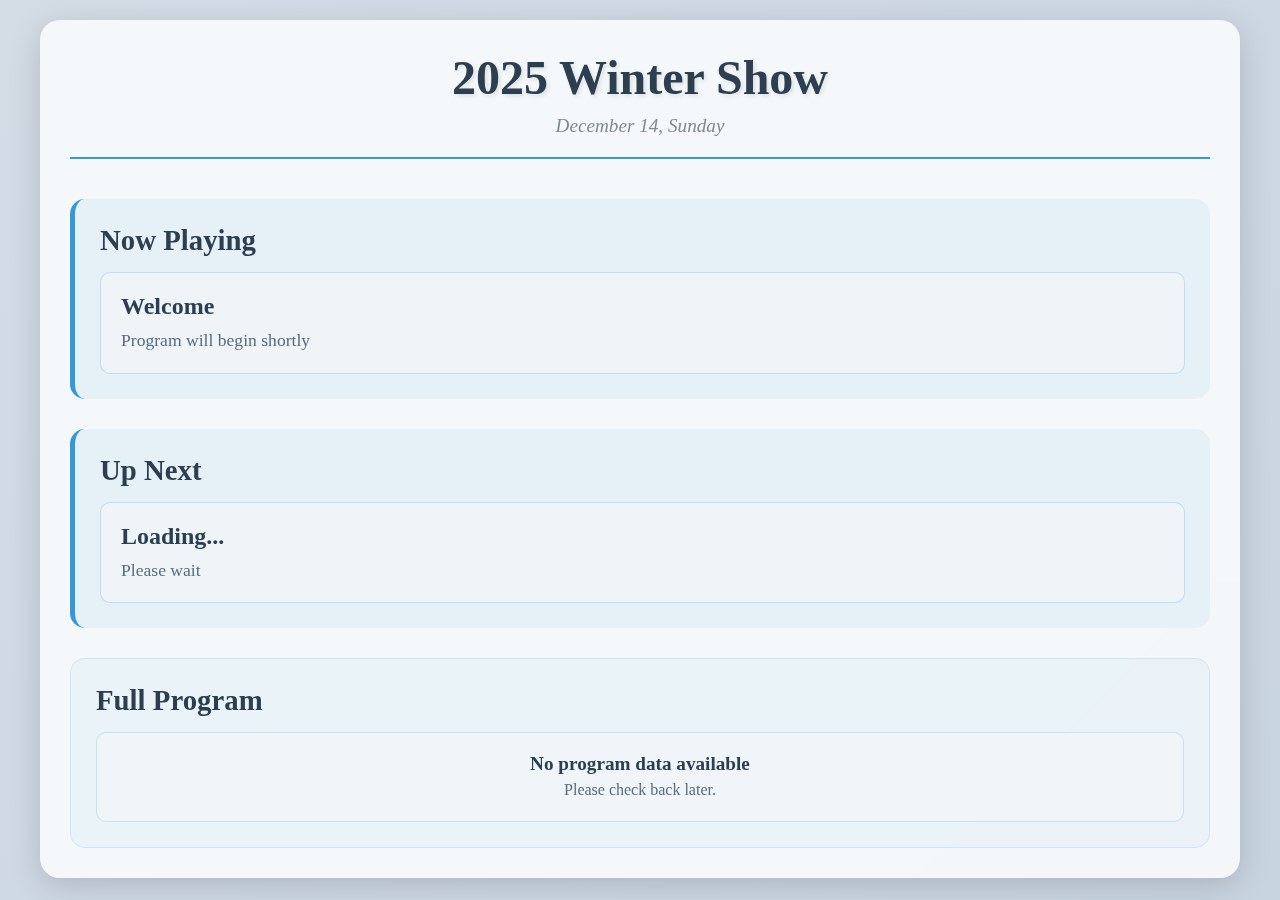
<file: index.html>
<!DOCTYPE html>
<html lang="en">
<head>
    <meta charset="UTF-8">
    <meta name="viewport" content="width=device-width, initial-scale=1.0">
    <title>Recital Program</title>
    <link rel="stylesheet" href="styles.css">
</head>
<body>
    <div class="container">
        <header>
            <h1>2025 Winter Show</h1>
            <div class="date-time" id="dateTime">December 14, Sunday</div>
        </header>

        <div class="current-performance">
            <h2>Now Playing</h2>
            <div class="current-item" id="currentItem">
                <div class="performer-name">Loading...</div>
                <div class="piece-info">Please wait</div>
                <div class="status-indicator playing"></div>
            </div>
        </div>

        <div class="up-next">
            <h2>Up Next</h2>
            <div class="next-item" id="nextItem">
                <div class="performer-name">Loading...</div>
                <div class="piece-info">Please wait</div>
            </div>
        </div>

        <div class="program-list">
            <h2>Full Program</h2>
            <div class="program-items" id="programItems">
                <!-- Program items will be loaded here -->
            </div>
        </div>
    </div>

    <script src="script.js"></script>
</body>
</html>
</file>
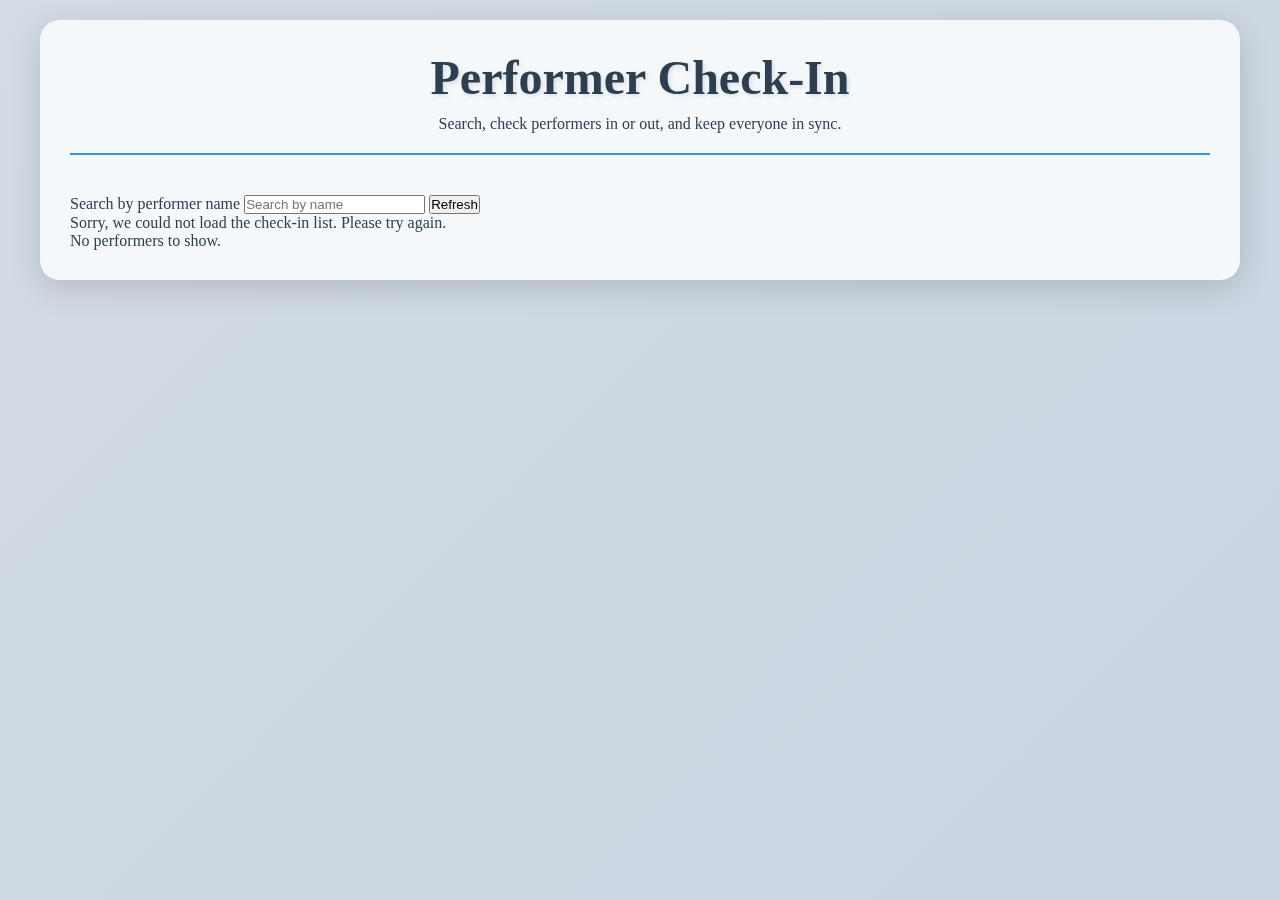
<file: checkin/index.html>
<!DOCTYPE html>
<html lang="en">
<head>
    <meta charset="UTF-8">
    <meta name="viewport" content="width=device-width, initial-scale=1.0">
    <title>Performer Check-In</title>
    <link rel="stylesheet" href="../styles.css">
</head>
<body class="checkin-body">
    <div class="container checkin-container">
        <header class="checkin-header">
            <h1>Performer Check-In</h1>
            <p class="checkin-subtitle">Search, check performers in or out, and keep everyone in sync.</p>
        </header>

        <div class="checkin-controls">
            <label for="checkinSearch" class="visually-hidden">Search by performer name</label>
            <input type="search" id="checkinSearch" placeholder="Search by name" autocomplete="off" />
            <button id="refreshCheckin" class="checkin-refresh">Refresh</button>
        </div>

        <div id="checkinStatusMessage" class="checkin-alert" role="status" aria-live="polite"></div>

        <div id="checkinList" class="checkin-list">
            <div class="checkin-empty">Loading performers…</div>
        </div>
    </div>

    <script src="./checkin.js" defer></script>
</body>
</html>
</file>
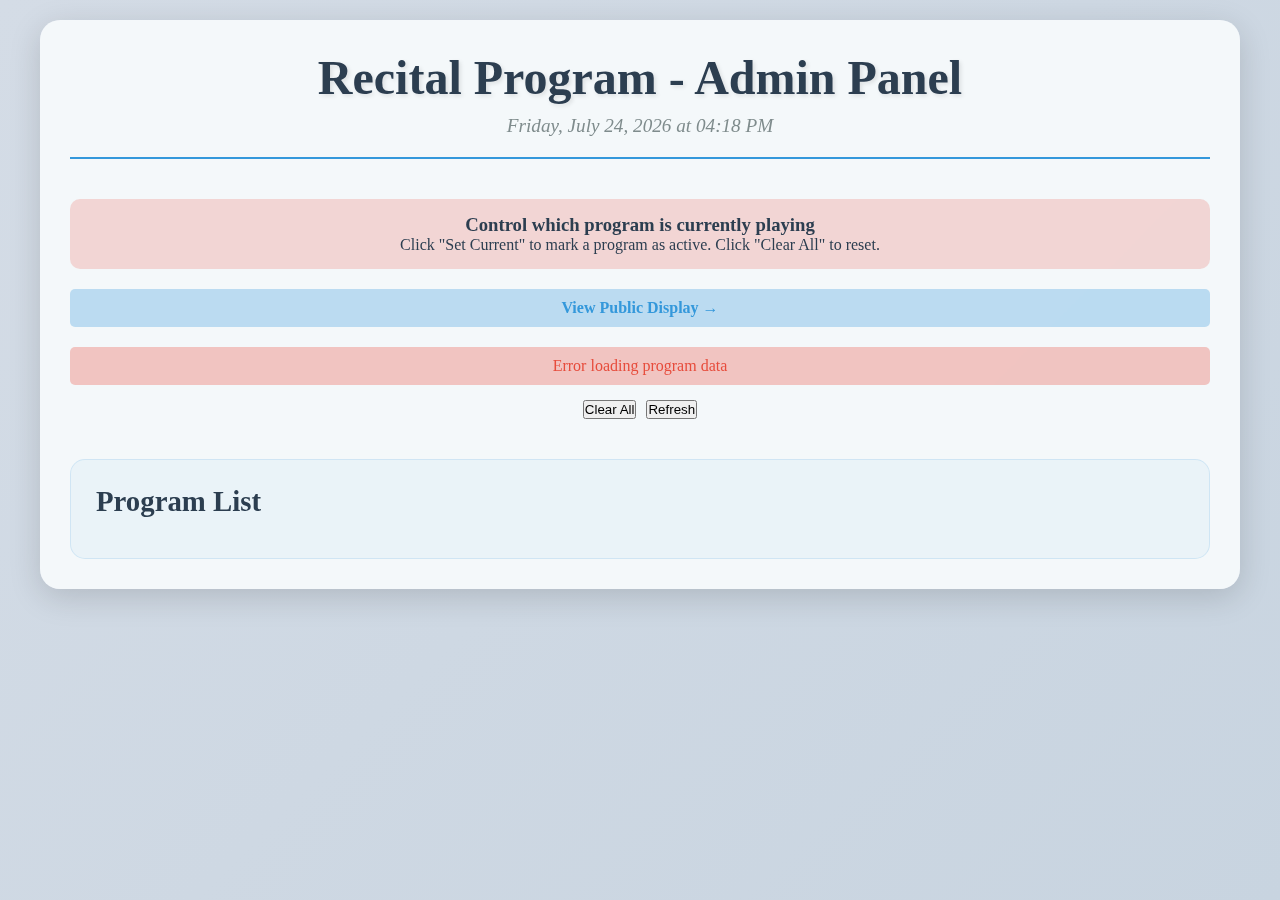
<file: admin.html>
<!DOCTYPE html>
<html lang="en">
<head>
    <meta charset="UTF-8">
    <meta name="viewport" content="width=device-width, initial-scale=1.0">
    <title>Recital Program - Admin</title>
    <link rel="stylesheet" href="styles.css">
    <style>
        .admin-header {
            background: rgba(231, 76, 60, 0.2);
            padding: 15px;
            border-radius: 10px;
            margin-bottom: 20px;
            text-align: center;
        }

        .admin-controls {
            display: flex;
            justify-content: center;
            gap: 10px;
            margin-bottom: 20px;
        }

        .admin-program-item {
            cursor: pointer;
        }

        .admin-program-item:hover {
            background: rgba(255, 255, 255, 0.15);
        }

        .admin-program-item.active {
            border-left-color: #27ae60;
            background: rgba(39, 174, 96, 0.2);
        }

        .set-current-btn {
            background: #27ae60;
            color: white;
            border: none;
            padding: 8px 15px;
            border-radius: 5px;
            cursor: pointer;
            font-size: 0.9rem;
            transition: all 0.3s ease;
        }

        .set-current-btn:hover {
            background: #229954;
            transform: scale(1.05);
        }

        .set-current-btn.active {
            background: #c0392b;
        }

        .set-current-btn.active:hover {
            background: #a93226;
        }

        .status-message {
            text-align: center;
            padding: 10px;
            border-radius: 5px;
            margin-bottom: 15px;
            display: none;
        }

        .status-message.success {
            background: rgba(39, 174, 96, 0.3);
            color: #2ecc71;
            display: block;
        }

        .status-message.error {
            background: rgba(231, 76, 60, 0.3);
            color: #e74c3c;
            display: block;
        }

        .public-link {
            background: rgba(52, 152, 219, 0.3);
            padding: 10px;
            border-radius: 5px;
            text-align: center;
            margin-bottom: 20px;
        }

        .public-link a {
            color: #3498db;
            text-decoration: none;
            font-weight: bold;
        }

        .public-link a:hover {
            text-decoration: underline;
        }
    </style>
</head>
<body>
    <div class="container">
        <header>
            <h1>Recital Program - Admin Panel</h1>
            <div class="date-time" id="dateTime"></div>
        </header>

        <div class="admin-header">
            <h3>Control which program is currently playing</h3>
            <p>Click "Set Current" to mark a program as active. Click "Clear All" to reset.</p>
        </div>

        <div class="public-link">
            <a href="index.html" target="_blank">View Public Display →</a>
        </div>

        <div class="status-message" id="statusMessage"></div>

        <div class="admin-controls">
            <button class="controls button" id="clearAllBtn">Clear All</button>
            <button class="controls button" id="refreshBtn">Refresh</button>
        </div>

        <div class="program-list">
            <h2>Program List</h2>
            <div class="program-items" id="programItems">
                <!-- Program items will be loaded here -->
            </div>
        </div>
    </div>

    <script src="admin.js"></script>
</body>
</html>
</file>
<file: styles.css>
* {
    margin: 0;
    padding: 0;
    box-sizing: border-box;
}

body {
    font-family: 'Georgia', 'Times New Roman', serif;
    background: linear-gradient(135deg, #d4dce6, #c8d4e0);
    color: #2c3e50;
    min-height: 100vh;
    padding: 20px;
}

.container {
    max-width: 1200px;
    margin: 0 auto;
    background: rgba(245, 248, 250, 0.98);
    backdrop-filter: blur(10px);
    border-radius: 20px;
    padding: 30px;
    box-shadow: 0 8px 32px rgba(0, 0, 0, 0.15);
}

header {
    text-align: center;
    margin-bottom: 40px;
    border-bottom: 2px solid #3498db;
    padding-bottom: 20px;
}

header h1 {
    font-size: 3rem;
    margin-bottom: 10px;
    color: #2c3e50;
    text-shadow: 2px 2px 4px rgba(0, 0, 0, 0.1);
}

.date-time {
    font-size: 1.2rem;
    color: #7f8c8d;
    font-style: italic;
}

.current-performance, .up-next {
    margin-bottom: 30px;
    background: rgba(52, 152, 219, 0.08);
    border-radius: 15px;
    padding: 25px;
    border-left: 5px solid #3498db;
}

.current-performance h2, .up-next h2, .program-list h2 {
    font-size: 1.8rem;
    margin-bottom: 15px;
    color: #2c3e50;
}

.current-item, .next-item {
    background: rgba(240, 245, 248, 0.9);
    padding: 20px;
    border-radius: 10px;
    position: relative;
    transition: transform 0.3s ease;
    border: 1px solid rgba(52, 152, 219, 0.25);
}

.current-item:hover, .next-item:hover {
    transform: translateY(-2px);
}

.program-number, .program-number-small {
    display: inline-flex;
    flex-direction: column;
    align-items: center;
    gap: 4px;
}

.program-number {
    font-size: 1.3rem;
    font-weight: bold;
    color: #3498db;
    background: rgba(52, 152, 219, 0.15);
    padding: 10px 20px;
    border-radius: 25px;
    display: inline-block;
    margin-bottom: 15px;
    text-align: center;
}

.program-number-small {
    font-size: 1rem;
    font-weight: bold;
    color: #3498db;
    background: rgba(52, 152, 219, 0.12);
    padding: 6px 15px;
    border-radius: 20px;
    display: inline-block;
    margin-bottom: 12px;
    text-align: center;
}
.program-count {
    font-size: 0.85rem;
    color: #5a6c7d;
    font-weight: normal;
}

.program-image {
    width: 100%;
    max-width: 400px;
    height: auto;
    border-radius: 10px;
    margin-bottom: 15px;
    display: block;
    margin-left: auto;
    margin-right: auto;
    box-shadow: 0 4px 8px rgba(0, 0, 0, 0.3);
}

.program-image-small {
    width: 100%;
    max-width: 300px;
    height: auto;
    border-radius: 8px;
    margin-bottom: 12px;
    display: block;
    margin-left: auto;
    margin-right: auto;
    box-shadow: 0 3px 6px rgba(0, 0, 0, 0.3);
}

.program-thumbnail {
    width: 80px;
    height: 80px;
    object-fit: cover;
    border-radius: 8px;
    margin-right: 15px;
    box-shadow: 0 2px 4px rgba(0, 0, 0, 0.3);
}

.performer-name {
    font-size: 1.5rem;
    font-weight: bold;
    margin-bottom: 8px;
    color: #2c3e50;
}

.piece-info {
    font-size: 1.1rem;
    color: #5a6c7d;
    line-height: 1.4;
}

.actors-list, .item-actors {
    margin-top: 10px;
    color: #34495e;
    line-height: 1.5;
}

.item-actors {
    font-size: 0.95rem;
    margin-top: 6px;
}

.actors-list strong,
.item-actors strong {
    color: #2c3e50;
}

.status-indicator {
    position: absolute;
    top: 15px;
    right: 15px;
    width: 15px;
    height: 15px;
    border-radius: 50%;
    animation: pulse 2s infinite;
}

.status-indicator.playing {
    background-color: #27ae60;
    box-shadow: 0 0 15px #27ae60;
}

@keyframes pulse {
    0% { opacity: 1; }
    50% { opacity: 0.5; }
    100% { opacity: 1; }
}

.program-list {
    background: rgba(52, 152, 219, 0.05);
    border-radius: 15px;
    padding: 25px;
    border: 1px solid rgba(52, 152, 219, 0.15);
}

.controls {
    margin-bottom: 20px;
    text-align: center;
}

.controls button {
    background: #3498db;
    color: white;
    border: none;
    padding: 12px 25px;
    border-radius: 25px;
    font-size: 1rem;
    cursor: pointer;
    margin: 0 10px;
    transition: all 0.3s ease;
    font-weight: bold;
}

.controls button:hover {
    background: #2980b9;
    transform: translateY(-2px);
    box-shadow: 0 5px 15px rgba(52, 152, 219, 0.4);
}

.controls button:disabled {
    background: #7f8c8d;
    cursor: not-allowed;
    transform: none;
    box-shadow: none;
}

.program-items {
    display: grid;
    gap: 15px;
}

.program-item {
    background: rgba(240, 245, 248, 0.8);
    border-radius: 10px;
    padding: 20px;
    display: flex;
    align-items: center;
    gap: 15px;
    transition: all 0.3s ease;
    border-left: 4px solid transparent;
    border: 1px solid rgba(52, 152, 219, 0.2);
}

.program-item:hover {
    background: rgba(235, 242, 247, 0.95);
    transform: translateX(5px);
    box-shadow: 0 2px 8px rgba(0, 0, 0, 0.12);
}

.program-item.completed {
    border-left-color: #27ae60;
    opacity: 0.7;
}

.program-item.current {
    border-left-color: #3498db;
    background: rgba(52, 152, 219, 0.15);
    box-shadow: 0 0 20px rgba(52, 152, 219, 0.2);
}

.program-item.upcoming {
    border-left-color: #95a5a6;
}

.item-number {
    font-size: 1.5rem;
    font-weight: bold;
    color: #3498db;
    min-width: 40px;
    text-align: center;
    padding: 8px;
    background: rgba(52, 152, 219, 0.1);
    border-radius: 8px;
}

.item-number small {
    display: block;
    margin-top: 4px;
    font-size: 0.75rem;
    color: #5a6c7d;
    font-weight: normal;
}

.item-info {
    flex: 1;
}

.item-performer {
    font-size: 1.2rem;
    font-weight: bold;
    margin-bottom: 5px;
    color: #2c3e50;
}

.item-piece {
    color: #5a6c7d;
    line-height: 1.3;
}

.detail-toggle {
    margin-top: 12px;
    background: transparent;
    color: #3498db;
    border: 1px solid #3498db;
    padding: 6px 18px;
    border-radius: 20px;
    font-weight: bold;
    cursor: pointer;
    transition: all 0.3s ease;
}

.detail-toggle:hover {
    background: #3498db;
    color: #fff;
    box-shadow: 0 5px 15px rgba(52, 152, 219, 0.35);
}

.detail-panel {
    max-height: 0;
    overflow: hidden;
    background: rgba(52, 152, 219, 0.05);
    border-left: 3px solid rgba(52, 152, 219, 0.35);
    margin-top: 12px;
    padding: 0 16px;
    transition: max-height 0.3s ease;
}

.detail-panel.open {
    padding: 16px;
}

.detail-row + .detail-row {
    margin-top: 12px;
}

.detail-label {
    font-weight: bold;
    color: #1f3b53;
    display: block;
    margin-bottom: 4px;
}

.detail-value {
    color: #2c3e50;
    white-space: pre-line;
}

.item-status {
    font-size: 0.9rem;
    padding: 5px 15px;
    border-radius: 20px;
    font-weight: bold;
    text-transform: uppercase;
    letter-spacing: 1px;
}

.item-status.completed {
    background: #27ae60;
    color: white;
}

.item-status.current {
    background: #3498db;
    color: white;
    animation: pulse 2s infinite;
}

.item-status.upcoming {
    background: #95a5a6;
    color: white;
}

.program-item.empty {
    justify-content: center;
    text-align: center;
}

@media (max-width: 768px) {
    .container {
        padding: 20px;
        margin: 10px;
    }
    
    header h1 {
        font-size: 2rem;
    }
    
    .program-item {
        flex-direction: column;
        text-align: center;
        gap: 10px;
    }
    
    .controls button {
        display: block;
        width: 100%;
        margin: 5px 0;
    }
}
</file>
